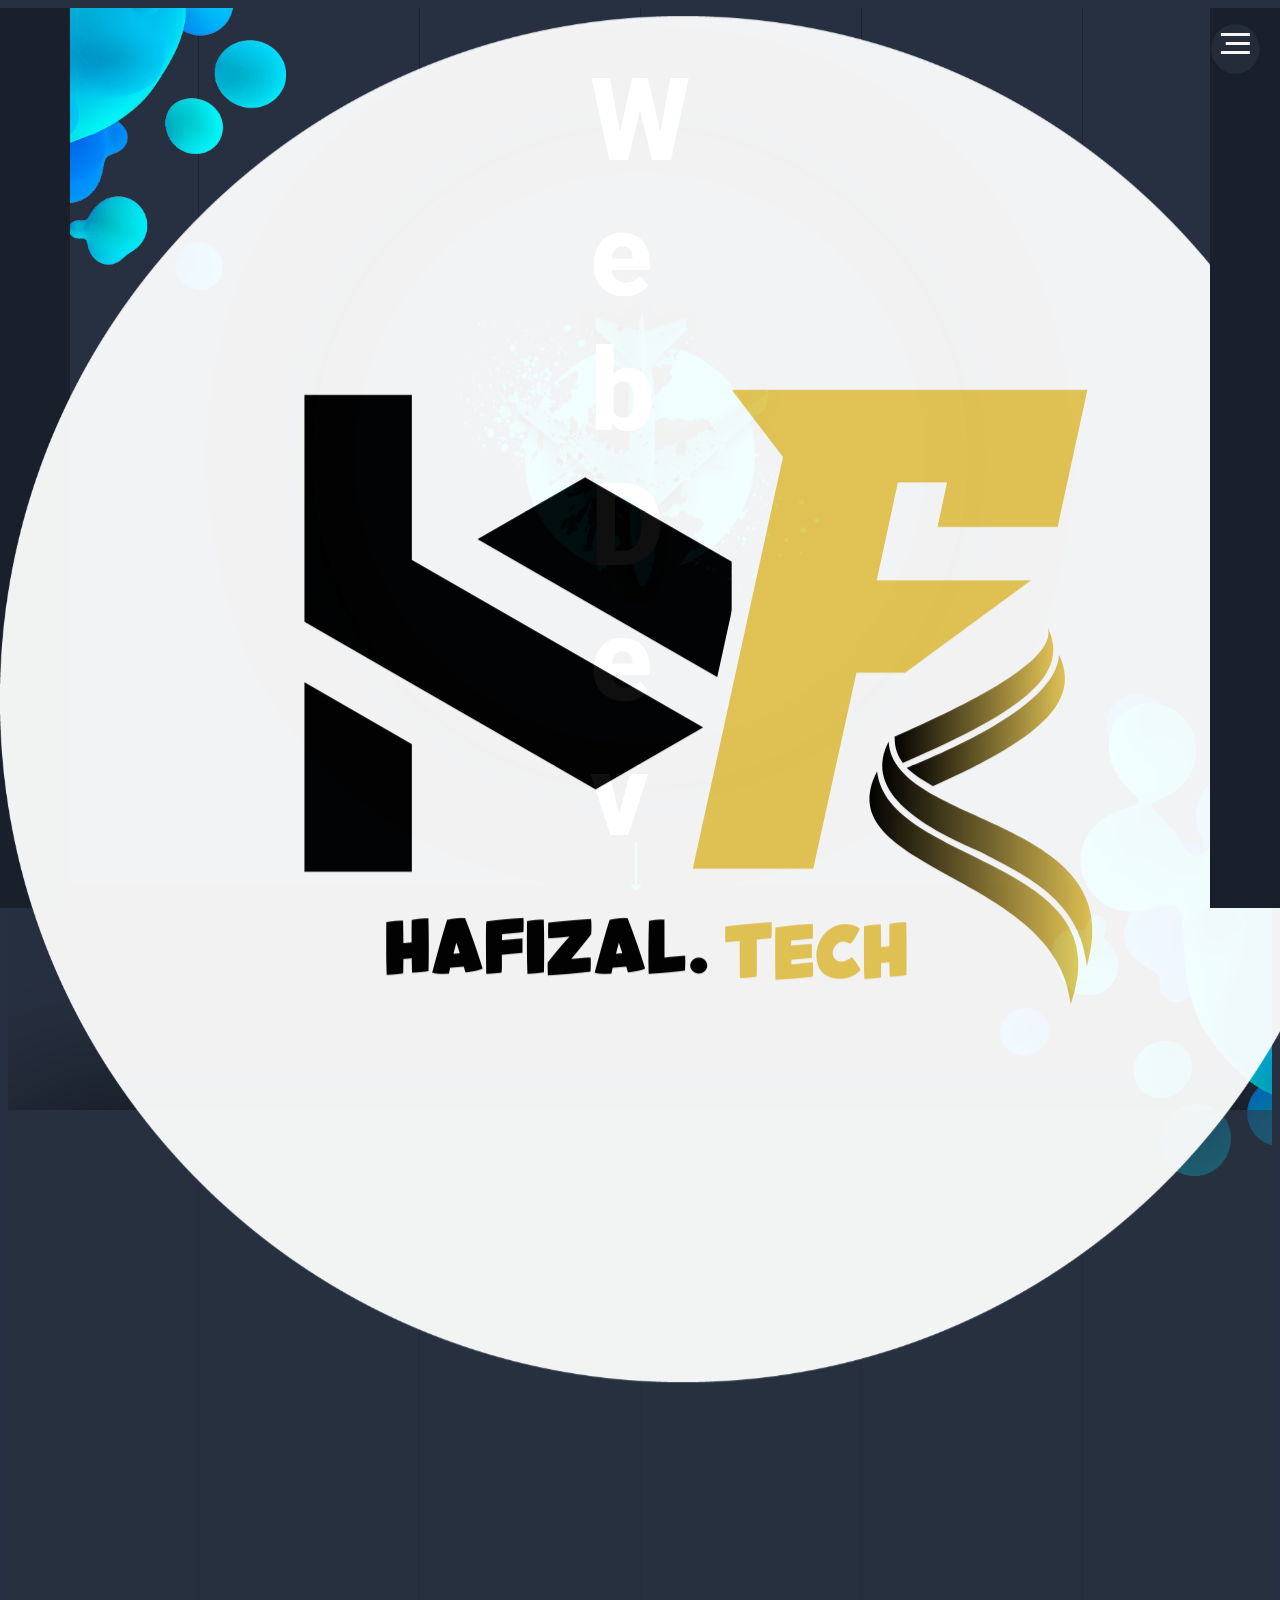
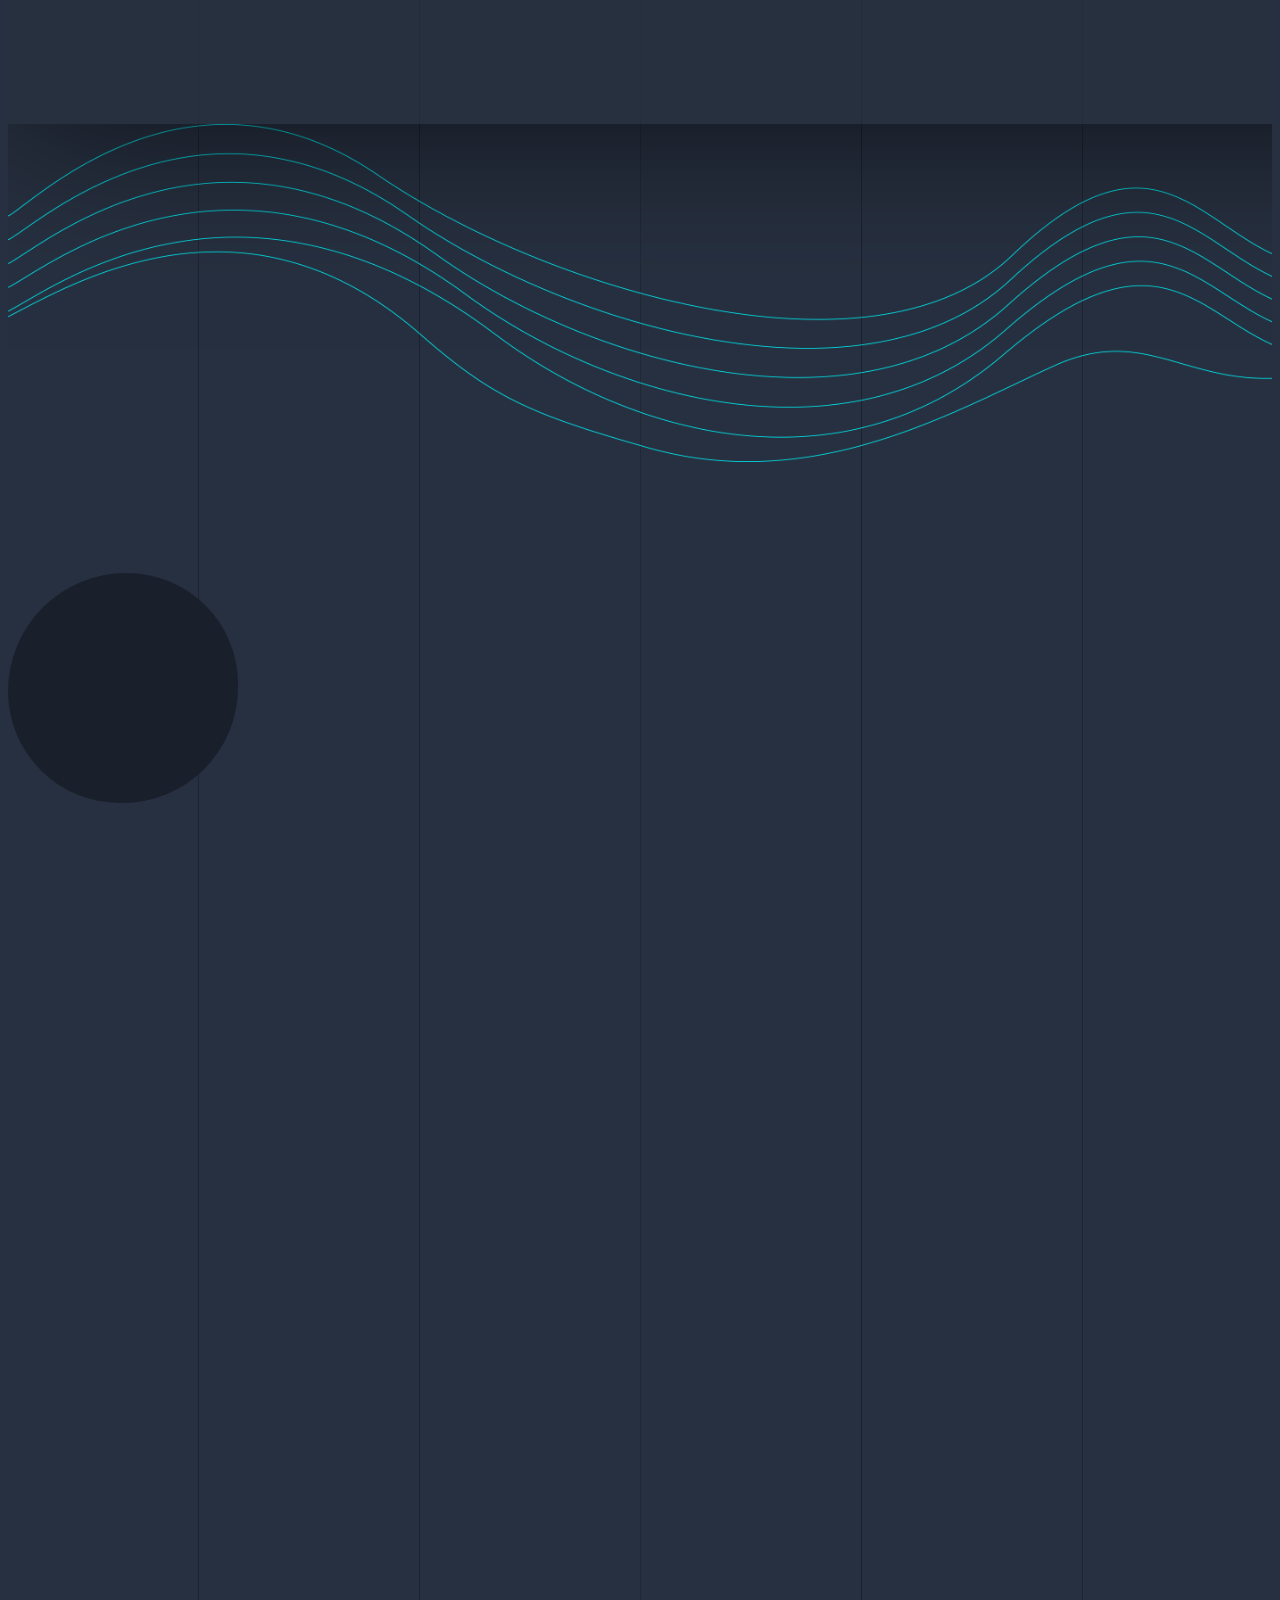
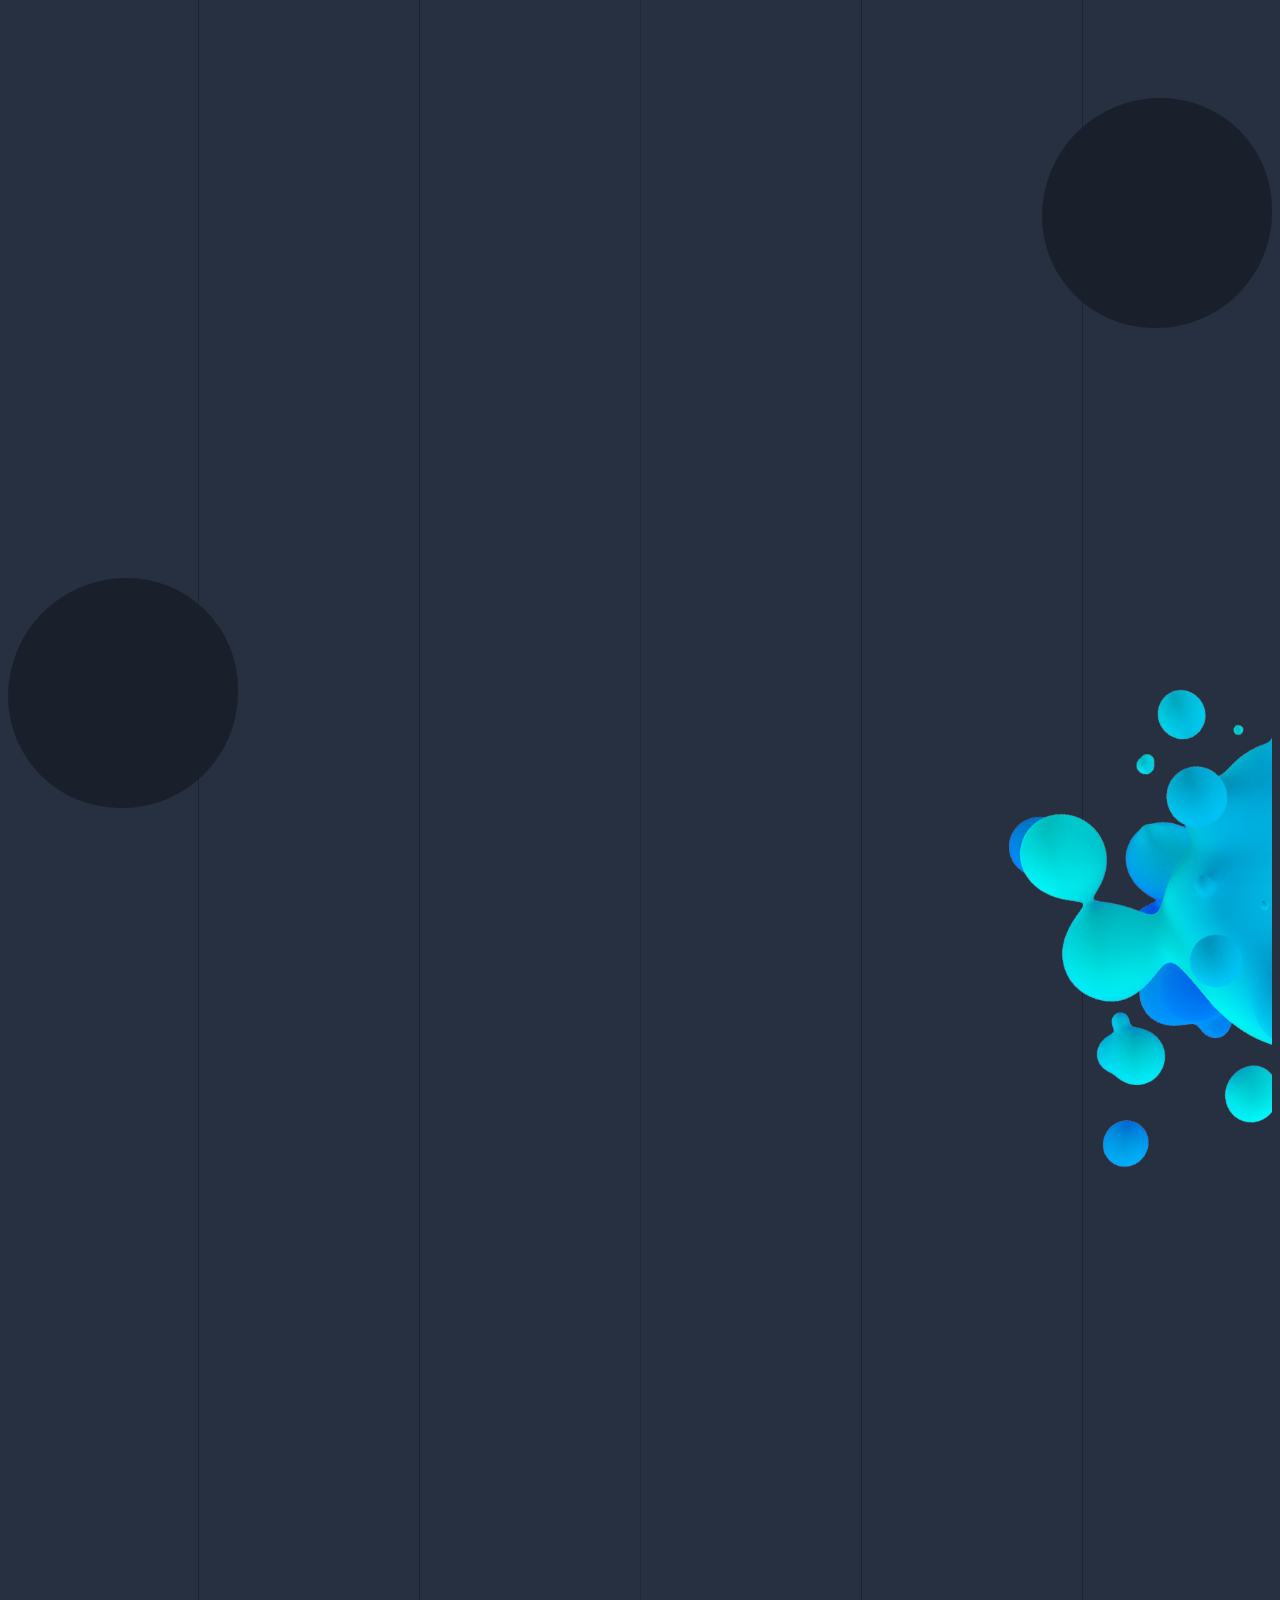
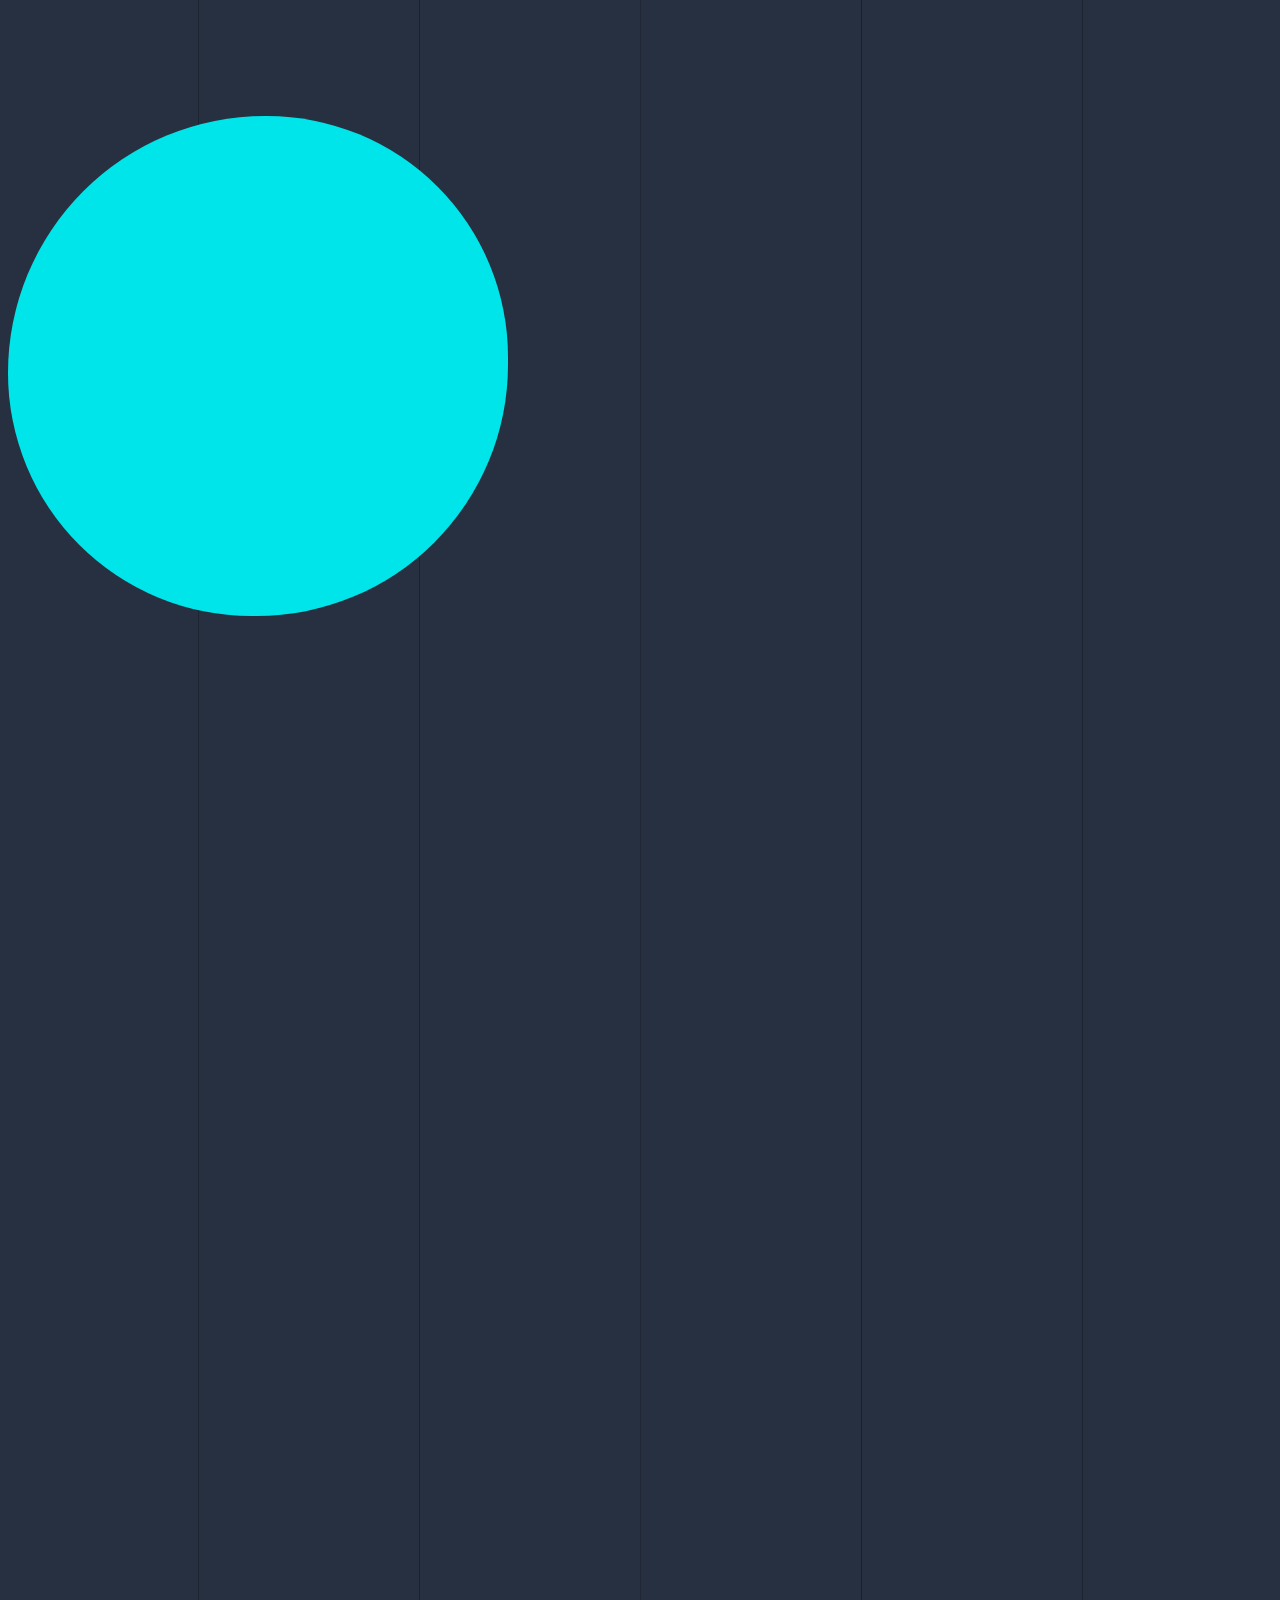
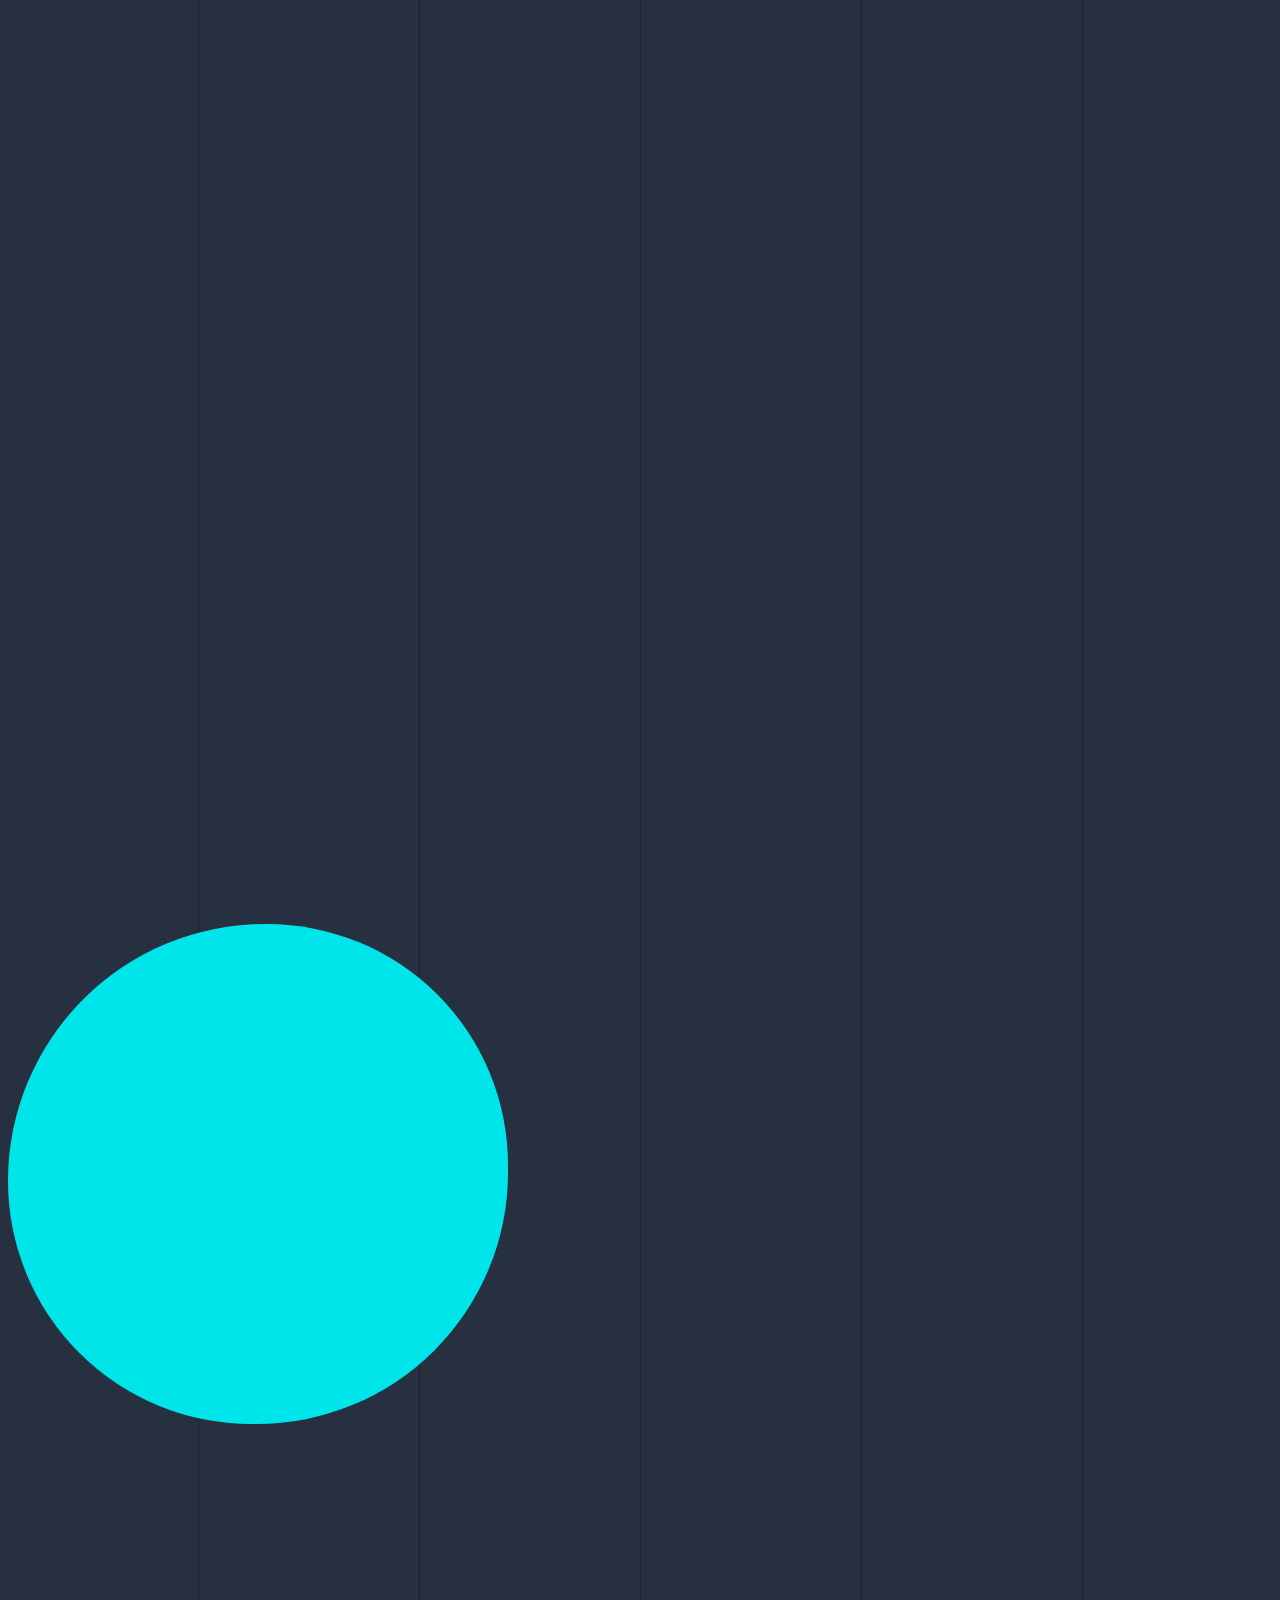
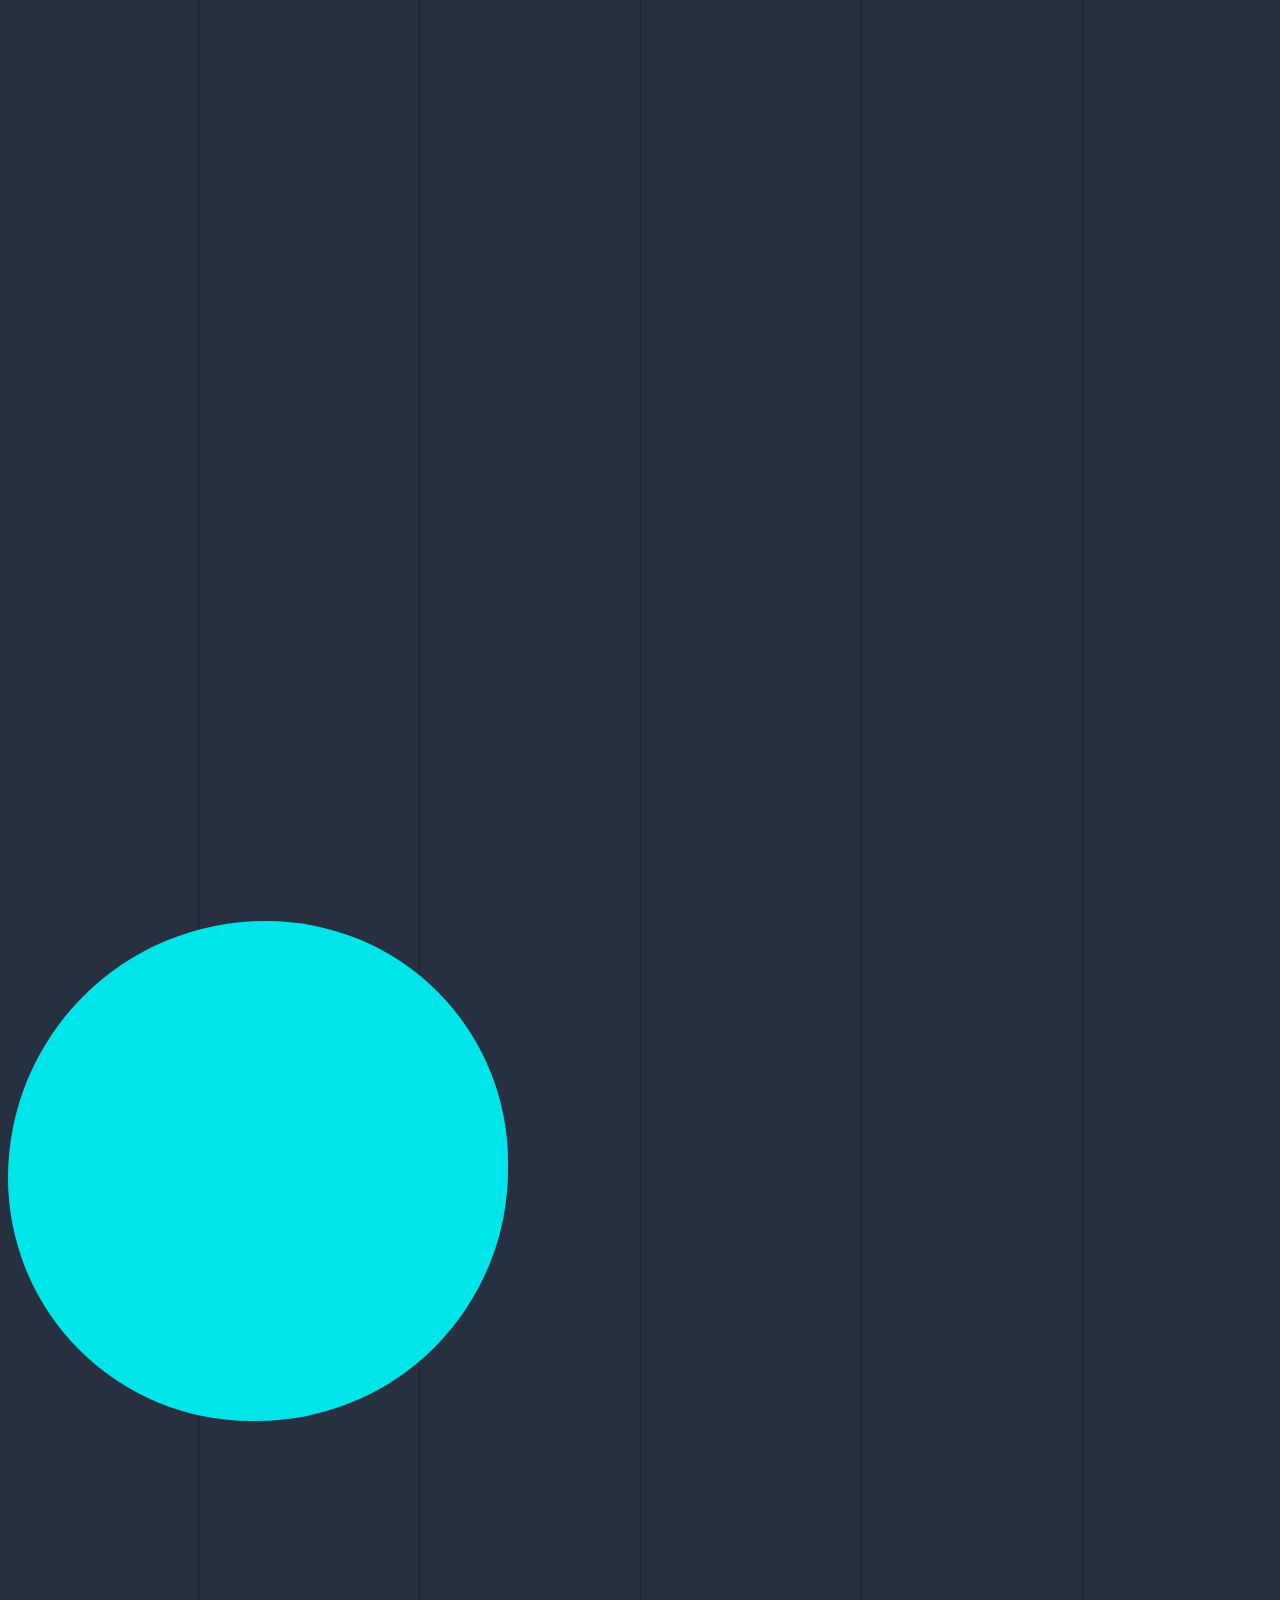
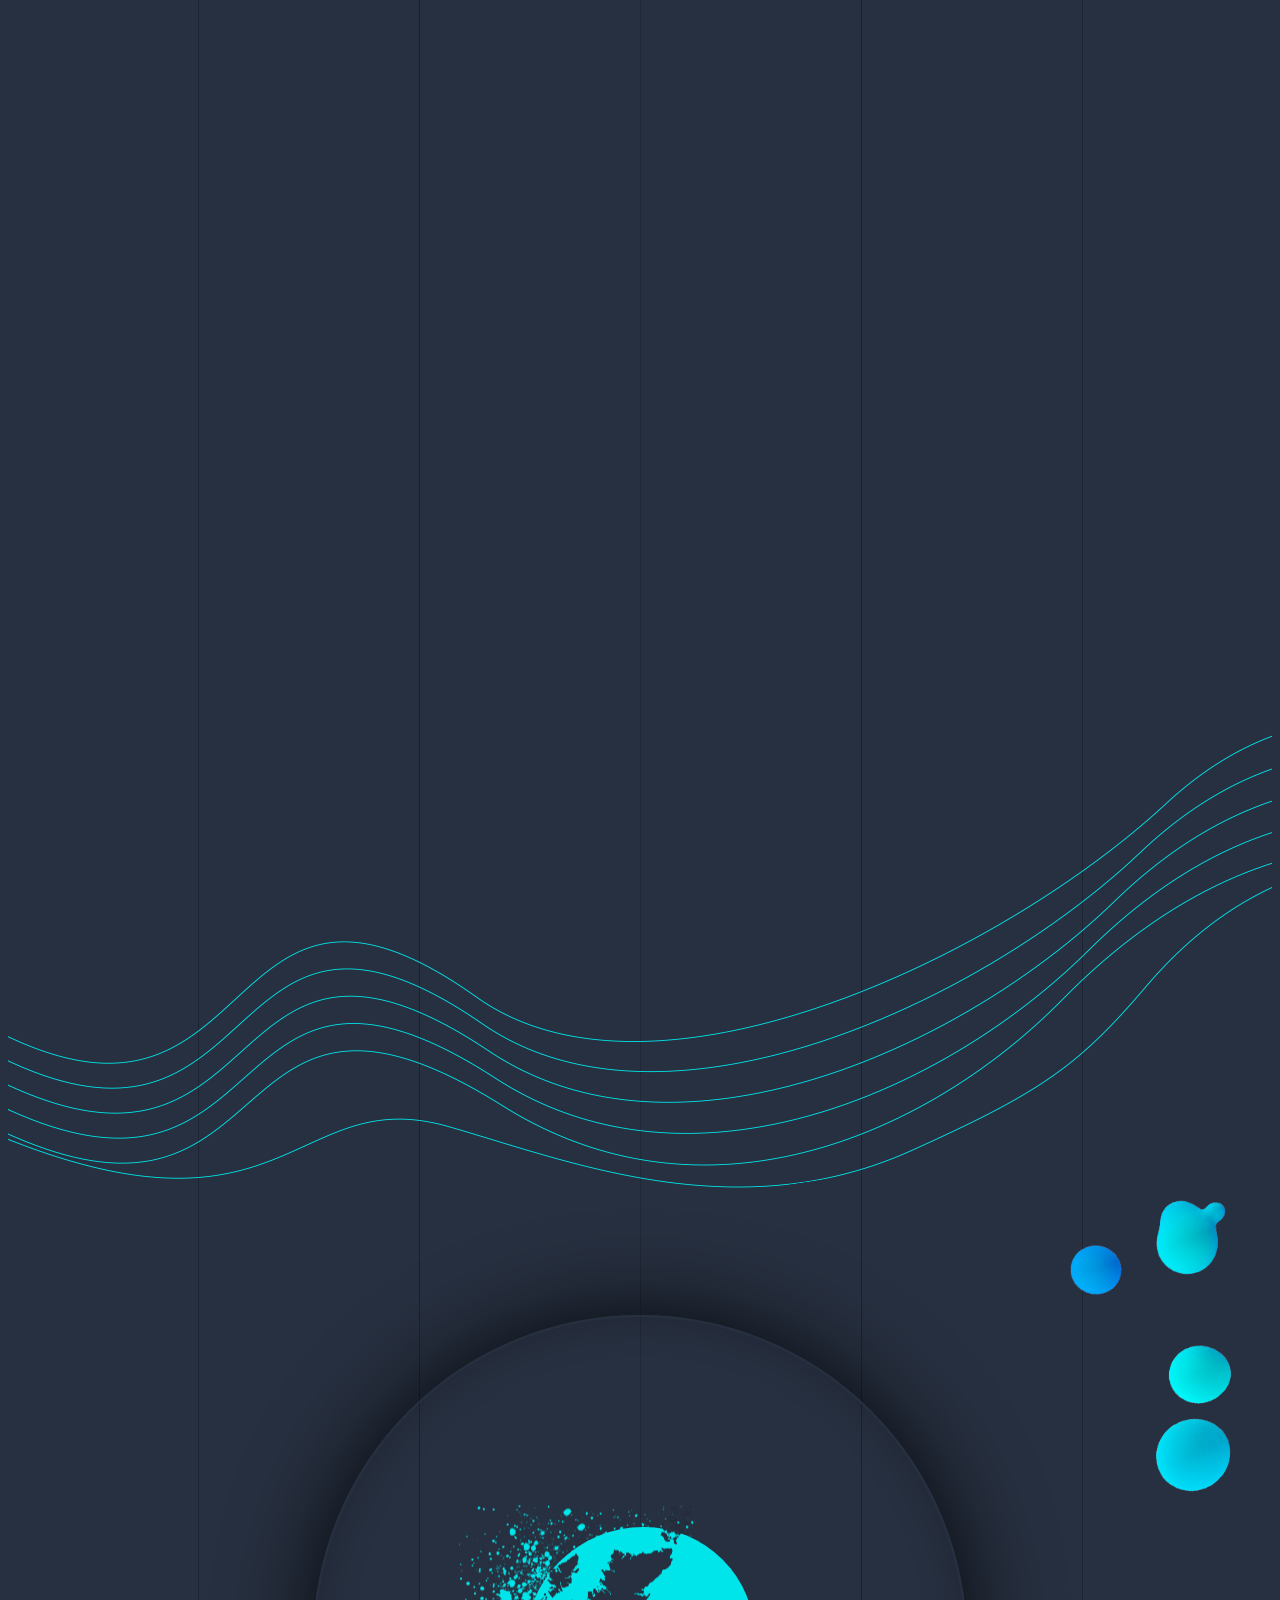
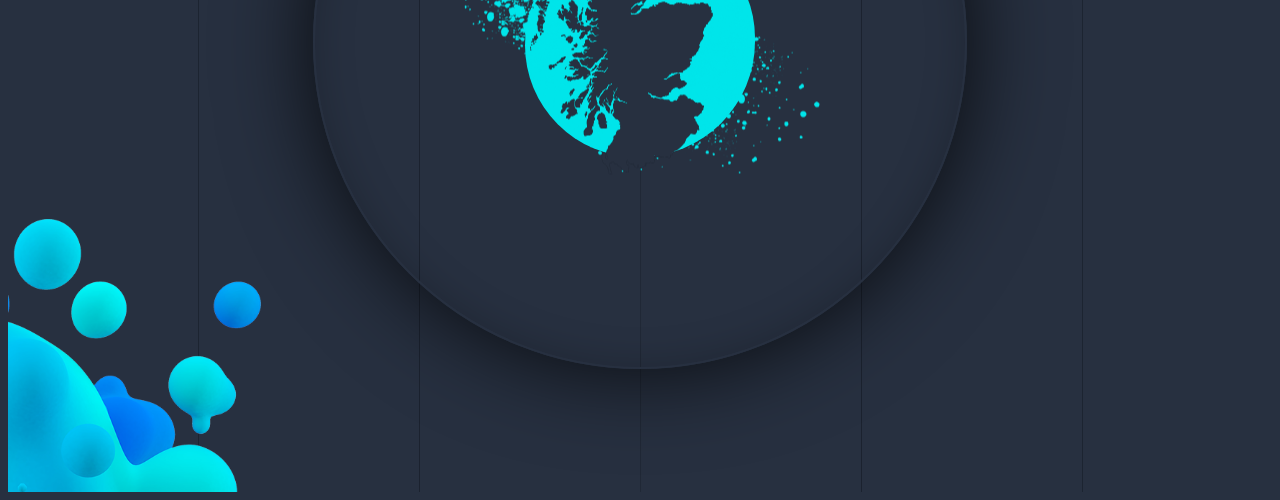
<file: index.html>
<!DOCTYPE html>
<html lang="en">
  <head>
    <!-- Required meta tags -->
    <meta charset="utf-8" />
    <meta
      name="viewport"
      content="width=device-width, initial-scale=1, shrink-to-fit=no"
    />

    <!-- Bootstrap CSS -->
    <link
      rel="stylesheet"
      href="https://stackpath.bootstrapcdn.com/bootstrap/4.1.3/css/bootstrap.min.css"
      integrity="sha384-MCw98/SFnGE8fJT3GXwEOngsV7Zt27NXFoaoApmYm81iuXoPkFOJwJ8ERdknLPMO"
      crossorigin="anonymous"
    />

    <!-- google fonts -->
    <link
      href="https://fonts.googleapis.com/css2?family=Montserrat:wght@400;500;600;700;800;900&family=Roboto:wght@300;400;500;700;900&display=swap"
      rel="stylesheet"
    />

    <!--fontawesome-->
    <link
      rel="stylesheet"
      href="https://use.fontawesome.com/releases/v5.7.2/css/all.css"
      integrity="sha384-fnmOCqbTlWIlj8LyTjo7mOUStjsKC4pOpQbqyi7RrhN7udi9RwhKkMHpvLbHG9Sr"
      crossorigin="anonymous"
    />

    <!-- AOS -->
    <link rel="stylesheet" href="https://unpkg.com/aos@next/dist/aos.css" />

    <!-- CSS -->
    <link rel="stylesheet" href="style.css" />

    <title>Muhammad Hafizal Portfolio</title>
  </head>

  <body>
    <main>
      <div class="cd-index cd-main-content">
        <!----LEFT-BAR------->

        <div class="left-bar-section">
          <div
            class="left-content-inner d-flex justify-content-between flex-column h-100"
          >
            <div class="logo-section">
              <a href="#wrapper">
                <img
                  src="img/H. Tech.png"
                  style="margin: 14px 0px 0px 0px"
                  class="img-fluid"
                  alt="logo"
              /></a>
            </div>

            <div class="link-section text-center d-none d-md-block d-sm-none">
              <a href="#wrapper">Home</a>
            </div>

            <div class="copyright-section text-center">
              <p>&copy Muhammad Hafizal 2024</p>
            </div>
          </div>
        </div>

        <!----LEFT-BAR------->

        <!----RIGHT-BAR------->
        <div class="right-bar-section">
          <div
            class="right-content-inner d-flex justify-content-between flex-column h-100"
          >
            <div class="ham-section d-flex justify-content-center">
              <span class="open-menu"
                ><img src="img/menu.svg" class="img-fluid" alt=""
              /></span>
            </div>

            <div class="link-section text-center d-none d-md-block d-sm-none">
              <a
                href="CSS responsive-contact-form-with-google-map/index.html"
                target="_blank"
              >
                contact me</a
              >
            </div>

            <div class="social-links">
              <a href="https://twitter.com/MuhammadHa93460" target="_blank"
                ><i class="fab fa-twitter"></i
              ></a>
              <a
                href="https://www.instagram.com/muhammadhfizal12/"
                target="_blank"
                ><i class="fab fa-instagram"></i
              ></a>
              <a
                href="https://www.linkedin.com/in/muhammad-hafizal-0055112b6/"
                target="_blank"
                ><i class="fab fa-linkedin"></i
              ></a>
            </div>
          </div>
        </div>

        <!----RIGHT-BAR------->

        <!----nav------->
        <section class="nav-section overlay">
          <div class="close-menu">
            <svg
              width="23.312"
              height="23.32"
              fill="#fff"
              viewBox="0 0 1000 1000"
            >
              <path d="M945.7 989.4L10 53.8 54.3 9.4 990 945.1l-44.3 44.3z" />
              <path d="M10 946.2L945.7 10.6 990 54.9 54.3 990.6 10 946.2z" />
            </svg>
          </div>
          <div class="container">
            <div class="row m-200">
              <div class="col-md-8">
                <div class="row">
                  <div class="col-md-4">
                    <div class="navcolumn" id="nav-column-first">
                      <h2>About</h2>
                      <a class="cd-btn" href="#wrapper">home</a>
                      <a class="cd-btn" href="#about-section">My Story</a>
                    </div>
                  </div>
                  <div class="col-md-4">
                    <div class="navcolumn" id="nav-column-second">
                      <h2>Work</h2>
                      <a class="cd-btn" href="#work work1">Portfolio 1st</a>
                      <a class="cd-btn" href="#work work2">Project 1st</a>
                      <a class="cd-btn" href="#work work3">What's Next?</a>
                    </div>
                  </div>

                  <div class="col-md-4">
                    <div class="navcolumn" id="nav-column-third">
                      <h2>Contact</h2>
                      <a class="cd-btn" href="#contact-wrapper">Let's Talk</a>
                    </div>
                  </div>
                </div>
              </div>
            </div>
          </div>
        </section>

        <!----nav------->

        <div class="wrapper" id="wrapper">
          <div class="banner">
            <div class="planewrap">
              <img
                id="plane"
                class="planey"
                src="img/plane.png"
                width="100%"
                alt=""
              />
            </div>

            <div class="bannersplat">
              <div class="scotty">
                <img src="img/scotland.png" width="" height="" alt="" />
              </div>
              <div class="fluid"></div>
              <div class="fluiddark"></div>
              <div class="text">
                <h1>
                  <span class="word d-flex justify-content-center"
                    >Hafizal</span
                  >
                  <span class="word d-flex justify-content-center"
                    >Web Dev</span
                  >
                  <span class="word d-flex justify-content-center"
                    >Freelancer</span
                  >
                  <span class="word d-flex justify-content-center"
                    >Graphic Design</span
                  >
                  <span class="word d-flex justify-content-center"
                    >Youtuber</span
                  >
                </h1>
              </div>
            </div>

            <div class="scroll-indicator">
              <img src="img/scroll.svg" class="img-fluid" />
            </div>
          </div>

          <section class="about-section" id="about-section">
            <div class="container-fluid px-sm-0 p-0">
              <div class="row d-flex justify-content-center">
                <div class="col-md-7">
                  <div class="abouttext">
                    <h2 data-aos="fade-down">Hello, I'm Hafizal</h2>

                    <p data-aos="fade-up">
                      Welcome to my portfolio, perkenalkan nama saya Muhammad
                      Hafizal kuliah di Universitas Malikussaleh (UNIMAL)
                      Lhokseumawe. Passion saya ada pada web dev dan graphic
                      design.
                      <strong>Front End</strong> adalah jalan ninjaku :D
                      ...kreatif UI dan UX Web Design ini menggunakan Html5,
                      CSS3, JavaScript, jQuery dan Bootstrap 4, AOS Library
                      (Animate On Scroll), GSAP (GreenSock Animation Platform)
                      dan tools online formsubmit. Oiya illustration by<a
                        href="https://storyset.com/"
                        target="_blank"
                        >Freepik Storyset</a
                      >
                    </p>
                  </div>
                </div>
              </div>
            </div>
          </section>

          <div class="wavy-g"></div>

          <section class="about-wrapper">
            <div class="container">
              <div class="row d-flex justify-content-center">
                <div class="col-md-10">
                  <div class="row">
                    <div class="col-md-6">
                      <div class="direction text-left">
                        <div class="about-icon">
                          <div class="circle-shape"></div>
                          <img
                            src="img/direction.png"
                            class="img-fluid"
                            width=""
                            height=""
                            alt=""
                            data-aos="fade-right"
                          />
                        </div>

                        <h3 class="heading" data-aos="fade-right">
                          Strong <br />Direction
                        </h3>
                        <p class="hideme" data-aos="fade-right">
                          Mental baja dan semangat belajar selalu saya tanamkan
                          pada diri untuk mempelajari sesuatu yang baru,
                          tentunya dibarengi dengan <strong>Doa</strong>.
                        </p>
                      </div>
                    </div>

                    <div class="col-md-6">
                      <div class="strategy text-right">
                        <div class="about-icon">
                          <div class="circle-shape"></div>
                          <img
                            src="img/strategy.png"
                            class="img-fluid"
                            width=""
                            height=""
                            alt=""
                            data-aos="fade-left"
                          />
                        </div>

                        <div class=""></div>
                        <h3 class="heading" data-aos="fade-left">
                          Deep Strategy
                        </h3>
                        <p class="hideme" data-aos="fade-left">
                          Tanpa strategi dan persiapan yang matang, semua akan
                          sia-sia. jadi hal pertama yang saya lakukan adalah
                          perkuat fundamental, rencana kedepan dan yang paling
                          penting <strong>Do it now, don't be wait</strong>.
                        </p>
                      </div>
                    </div>

                    <div class="col-md-6">
                      <div class="design text-left">
                        <div class="about-icon">
                          <div class="circle-shape"></div>
                          <img
                            src="img/design.png"
                            class="img-fluid"
                            width=""
                            height=""
                            alt=""
                            data-aos="fade-right"
                          />
                        </div>

                        <h3 class="heading" data-aos="fade-right">
                          Awesome Design
                        </h3>
                        <p class="hideme" data-aos="fade-right">
                          Dengan pengalaman saya di bidang seni, baik
                          traditional dan digital artwork yang saya miliki
                          selama ini dapat membantu saya pada bidang web design,
                          jadinya related banget dengan hobby saya...yang
                          terpenting jangan pernah bosan untuk
                          <strong>belajar</strong> sesuatu :)
                        </p>
                      </div>
                    </div>
                  </div>
                </div>
              </div>
            </div>
          </section>

          <section class="work-bg" id="work-bg">
            <div class="container">
              <div class="work work1" id="work work1">
                <div class="row d-flex align-items-center">
                  <div class="col-md-5 col-sm-6 col-12">
                    <div class="workpic">
                      <div class="big-circle-shape"></div>
                      <img
                        src="img/Online gallery-amico.svg"
                        class="img-fluid"
                        width=""
                        height=""
                        alt=""
                        data-aos="zoom-in"
                      />
                    </div>
                  </div>

                  <div class="col-md-5 offset-md-1 col-sm-12 offset-sm-0">
                    <div class="workintro">
                      <div class="worktext text-right" data-aos="fade-up">
                        <h3>Portfolio<br />1st</h3>
                        <p>
                          Ini Portfolio pertama saya. Berkat ikut mini Bootcamp
                          di
                          <a href="https://skilvul.com" target="_blank"
                            >Skilvul.com</a
                          >
                        </p>
                        >
                      </div>
                    </div>
                  </div>
                </div>
              </div>

              <div class="work work2" id="work work2">
                <div class="row d-flex align-items-center">
                  <div
                    class="col-md-5 offset-md-1 col-sm-12 offset-sm-0"
                    id="first"
                  >
                    <div class="workintro">
                      <div class="worktext" data-aos="fade-up">
                        <h3>Project<br />1st</h3>
                        <p>
                          Ini project pertama saya. Menggunakan HTML, CSS dan
                          JavaScript serta tools online seperti getwaves dan
                          formsubmit.<br /><br />
                          <a
                            class="cd-btn"
                            href="https://muhammadhafizal16.github.io/"
                            target="_blank"
                            >View Work</a
                          >
                        </p>
                      </div>
                    </div>
                  </div>
                  <div class="col-md-5 col-sm-6 col-12 offset-md-1" id="second">
                    <div class="workpic">
                      <div class="big-circle-shape"></div>
                      <img
                        src="img/Business Plan-amico.svg"
                        class="img-fluid"
                        width=""
                        height=""
                        alt=""
                        data-aos="zoom-in"
                      />
                    </div>
                  </div>
                </div>
              </div>

              <div class="work work3" id="work work3">
                <div class="row d-flex align-items-center">
                  <div class="col-md-5 col-sm-6 col-12" id="third">
                    <div class="workpic">
                      <div class="big-circle-shape"></div>
                      <img
                        src="img/Questions-pana.svg"
                        class="img-fluid"
                        width=""
                        height=""
                        alt=""
                        data-aos="zoom-in"
                      />
                    </div>
                  </div>

                  <div
                    class="col-md-5 offset-md-1 col-sm-12 offset-sm-0"
                    id="forth"
                  >
                    <div class="workintro" data-aos="fade-up">
                      <div class="worktext text-right">
                        <h3>What's next?</h3>
                        <p>
                          Kedepannya saya akan memulai project baru lagi,
                          mungkin bisa dimulai dengan membuat sebuah website
                          toko online atau restoran online dimana kita bisa
                          memesan dari jarak jauh. Tapi akan sangat membutuhkan
                          waktu dikarenakan kesibukkan saya sebagai Pelajar
                          juga...so stay tuned yaa :D
                        </p>
                      </div>
                    </div>
                  </div>
                </div>
              </div>
            </div>
          </section>

          <div class="workclose">
            <img
              src="img/wavy2.png"
              class="img-fluid"
              width=""
              height=""
              alt=""
            />
          </div>

          <section class="contact-wrapper" id="contact-wrapper">
            <div class="contact-text" data-aos="zoom-in" data-aos-offset="350">
              <h1>
                I've landed, let's
                <a
                  class="cd-btn"
                  href="CSS responsive-contact-form-with-google-map/index.html"
                  target="_blank"
                  >talk</a
                >
              </h1>
            </div>

            <div class="bannersplat">
              <div class="scotty">
                <img src="img/scotland.png" width="" height="" alt="" />
              </div>
              <div class="fluid"></div>
              <div class="fluiddark"></div>
            </div>
          </section>
        </div>
      </div>
    </main>

    <!-- AOS animation -->
    <script src="https://unpkg.com/aos@next/dist/aos.js"></script>
    <script>
      AOS.init();
    </script>

    <!-- GSAP anaimation -->
    <script src="https://cdnjs.cloudflare.com/ajax/libs/gsap/3.6.1/gsap.min.js"></script>
    <script>
      gsap.from(".logo-section", {
        opacity: 0,
        duration: 1.5,
        y: -100,
        ease: "bounce",
      });
      gsap.from(".ham-section", { opacity: 0, duration: 1.5, rotateY: 360 });
      gsap.from(".link-section", {
        opacity: 0,
        duration: 2,
        delay: 1.5,
        y: -200,
        ease: "back",
      });
      gsap.from(".copyright-section", {
        opacity: 0,
        duration: 2,
        delay: 1.5,
        y: 100,
        ease: "back",
      });
      gsap.from(".social-links", {
        opacity: 0,
        duration: 2,
        delay: 1.5,
        y: 100,
        ease: "back",
      });
    </script>

    <!-- Optional JavaScript -->
    <!-- jQuery first, then Popper.js, then Bootstrap JS -->
    <script
      src="https://code.jquery.com/jquery-3.3.1.slim.min.js"
      integrity="sha384-q8i/X+965DzO0rT7abK41JStQIAqVgRVzpbzo5smXKp4YfRvH+8abtTE1Pi6jizo"
      crossorigin="anonymous"
    ></script>
    <script
      src="https://cdnjs.cloudflare.com/ajax/libs/popper.js/1.14.3/umd/popper.min.js"
      integrity="sha384-ZMP7rVo3mIykV+2+9J3UJ46jBk0WLaUAdn689aCwoqbBJiSnjAK/l8WvCWPIPm49"
      crossorigin="anonymous"
    ></script>
    <script
      src="https://stackpath.bootstrapcdn.com/bootstrap/4.1.3/js/bootstrap.min.js"
      integrity="sha384-ChfqqxuZUCnJSK3+MXmPNIyE6ZbWh2IMqE241rYiqJxyMiZ6OW/JmZQ5stwEULTy"
      crossorigin="anonymous"
    ></script>

    <script src="https://code.jquery.com/jquery-3.5.1.js"></script>

    <script>
      var words = document.getElementsByClassName("word");
      var wordArray = [];
      var currentWord = 0;

      words[currentWord].style.opacity = 1;
      for (var i = 0; i < words.length; i++) {
        splitLetters(words[i]);
      }

      function changeWord() {
        var cw = wordArray[currentWord];
        var nw =
          currentWord == words.length - 1
            ? wordArray[0]
            : wordArray[currentWord + 1];
        for (var i = 0; i < cw.length; i++) {
          animateLetterOut(cw, i);
        }

        for (var i = 0; i < nw.length; i++) {
          nw[i].className = "letter behind";
          nw[0].parentElement.style.opacity = 1;
          animateLetterIn(nw, i);
        }

        currentWord = currentWord == wordArray.length - 1 ? 0 : currentWord + 1;
      }

      function animateLetterOut(cw, i) {
        setTimeout(function () {
          cw[i].className = "letter out";
        }, i * 80);
      }

      function animateLetterIn(nw, i) {
        setTimeout(function () {
          nw[i].className = "letter in";
        }, 340 + i * 80);
      }

      function splitLetters(word) {
        var content = word.innerHTML;
        word.innerHTML = "";
        var letters = [];
        for (var i = 0; i < content.length; i++) {
          var letter = document.createElement("span");
          letter.className = "letter";
          letter.innerHTML = content.charAt(i);
          word.appendChild(letter);
          letters.push(letter);
        }

        wordArray.push(letters);
      }

      changeWord();
      setInterval(changeWord, 4000);
    </script>

    <script>
      $(document).ready(function () {
        $(window).scroll(function () {
          if ($(window).scrollTop() < 100) {
            //-navbar-----scrolltop---fixed---jquery--/
            $(".planewrap").removeClass("navbar-scroll");
          } else {
            $(".planewrap").addClass("navbar-scroll");
          }
        });
      });
    </script>

    <script type="text/javascript">
      $(document).ready(function () {
        $(".open-menu").on("click", function () {
          $(".overlay").addClass("open");
        });

        $(".close-menu").on("click", function () {
          $(".overlay").removeClass("open");
        });
      });
    </script>
  </body>
</html>
</file>
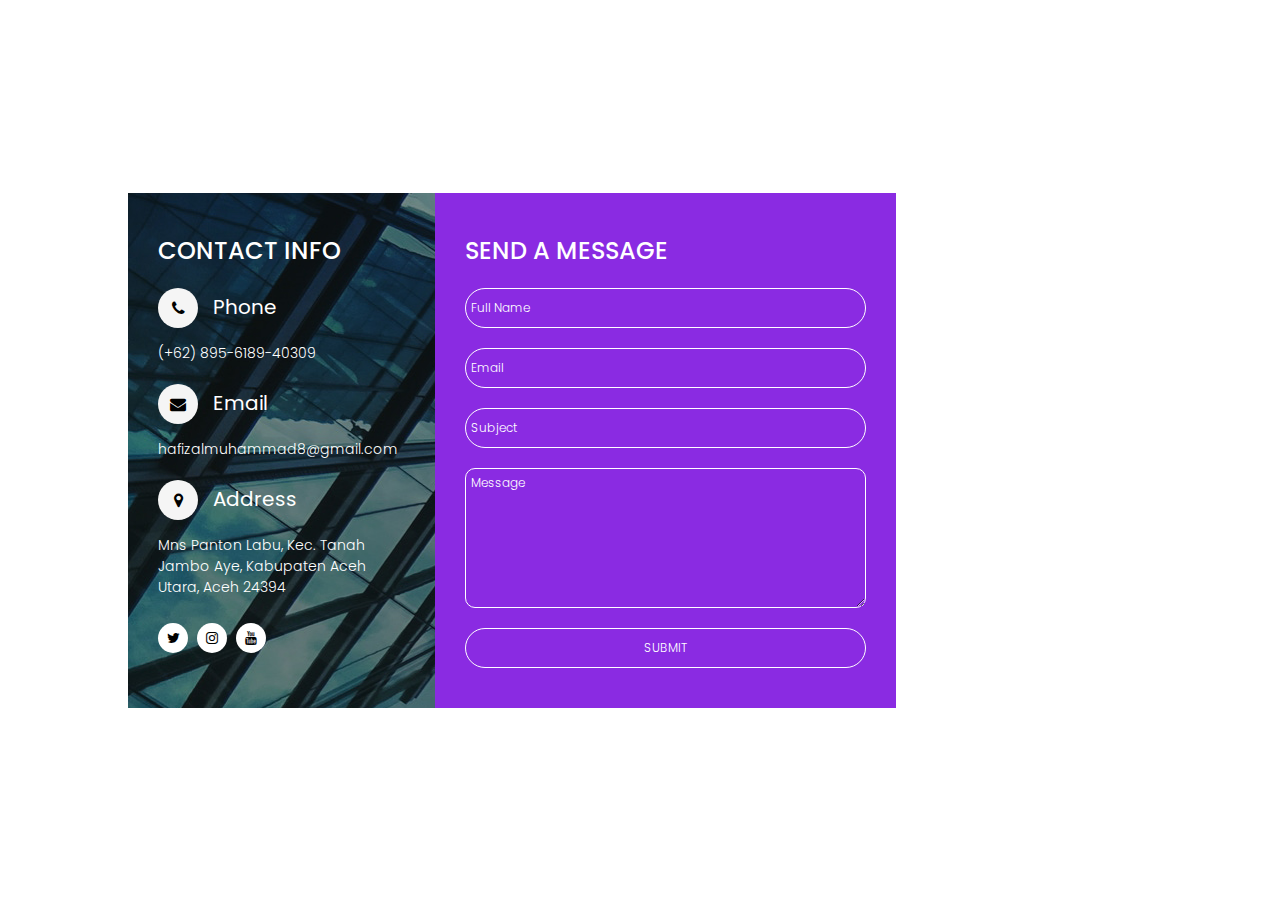
<file: CSS responsive-contact-form-with-google-map/index.html>
<!DOCTYPE html PUBLIC "-//W3C//DTD XHTML 1.0 Transitional//EN" "http://www.w3.org/TR/xhtml1/DTD/xhtml1-transitional.dtd">
<html xmlns="http://www.w3.org/1999/xhtml">
  <head>
    <meta http-equiv="Content-Type" content="text/html; charset=utf-8" />
    <meta
      name="viewport"
      content="width=device-width, initial-scale=1, minimum-scale=1, maximum-scale=1, user-scalable=no"
    />
    <title>Contact me</title>
    <link href="css/style.css" rel="stylesheet" type="text/css" />
    <link
      rel="stylesheet"
      href="https://stackpath.bootstrapcdn.com/font-awesome/4.7.0/css/font-awesome.min.css"
      crossorigin="anonymous"
    />
  </head>
  <body>
    <div class="contact-wrap">
      <div class="contact-in">
        <h1>Contact Info</h1>
        <h2><i class="fa fa-phone" aria-hidden="true"></i> Phone</h2>
        <p>(+62) 895-6189-40309</p>
        <h2><i class="fa fa-envelope" aria-hidden="true"></i> Email</h2>
        <p>hafizalmuhammad8@gmail.com</p>
        <h2><i class="fa fa-map-marker" aria-hidden="true"></i> Address</h2>
        <p>
          Mns Panton Labu, Kec. Tanah Jambo Aye, Kabupaten Aceh Utara, Aceh
          24394
        </p>
        <ul>
          <li>
            <a href="https://twitter.com/MuhammadHa93460" target="_blank"
              ><i class="fa fa-twitter" aria-hidden="true"></i
            ></a>
          </li>
          <li>
            <a
              href="https://www.instagram.com/muhammadhfizal12/"
              target="_blank"
              ><i class="fa fa-instagram" aria-hidden="true"></i
            ></a>
          </li>
          <li>
            <a
              href="https://www.youtube.com/channel/UCfFPndWnMUewtZgNYeV7rjg"
              target="_blank"
              ><i class="fa fa-youtube" aria-hidden="true"></i
            ></a>
          </li>
        </ul>
      </div>
      <div class="contact-in">
        <h1>Send a Message</h1>
        <form
          action="https://formsubmit.co/hafizalmuhammad8@gmail.com"
          method="POST"
        >
          <input
            type="hidden"
            name="_subject"
            value="Pesan Baru Dari Portfolio!!!"
          />
          <input type="hidden" name="_captcha" value="false" />
          <input
            type="text"
            name="name"
            placeholder="Full Name"
            class="contact-in-input"
            required
          />
          <input
            type="email"
            name="email"
            placeholder="Email"
            class="contact-in-input"
            required
          />
          <input
            type="text"
            name="subject"
            placeholder="Subject"
            class="contact-in-input"
            required
          />
          <textarea
            name="message"
            placeholder="Message"
            class="contact-in-textarea"
            required
          ></textarea>
          <input type="submit" value="SUBMIT" class="contact-in-btn" />
        </form>
      </div>
      <div class="contact-in">
        <iframe
          src="https://www.google.com/maps/embed?pb=!1m18!1m12!1m3!1d248.36938682843333!2d97.46059195958132!3d5.118174128515419!2m3!1f0!2f0!3f0!3m2!1i1024!2i768!4f13.1!3m3!1m2!1s0x3047f36a89aded05%3A0x5c3f4f5e6b1095db!2s4F96%2B67G%2C%20Mns%20Panton%20Labu%2C%20Kec.%20Tanah%20Jambo%20Aye%2C%20Kabupaten%20Aceh%20Utara%2C%20Aceh%2024394!5e0!3m2!1sid!2sid!4v1714059142251!5m2!1sid!2sid"
          width="600"
          height="450"
          style="border: 0"
          allowfullscreen=""
          loading="lazy"
          referrerpolicy="no-referrer-when-downgrade"
        ></iframe>
      </div>
    </div>
  </body>
</html>
</file>
<file: style.css>
body {
  font-family: "Roboto", sans-serif;
  background: #273040;
  position: relative;
}

html {
  scroll-behavior: smooth;
}

/*-----------text-animation----------*/

.text {
  position: absolute;
  left: 50%;
  top: 50%;
  z-index: 5;
  transform: translate(-50%, -50%);
}

.text h1 span {
  color: white;
  font-weight: 800;
  letter-spacing: 1px;
  font-size: 9vw;
  display: inline-block;
  word-spacing: 5px;
}

.word {
  position: absolute;
  left: 50%;
  top: 50%;
  transform: translate(-50%, -50%);
  opacity: 0;
  margin: auto;
  max-width: 700px;
}

.letter {
  float: left;
  word-spacing: 5px;
}

.letter.out {
  transform: rotateX(90deg);
  transition: transform 0.32s cubic-bezier(0.55, 0.055, 0.675, 0.19);
}

.letter.behind {
  transform: rotateX(-90deg);
}

.letter.in {
  transform: rotateX(0deg);
  transition: transform 0.38s cubic-bezier(0.175, 0.885, 0.32, 1.275);
}

/*-----------text-animation----------*/

@media only screen and (min-width: 768px) {
  .contact-wrapper {
    background: url(./img/bubble5.png) bottom left no-repeat,
      url(./img/bubble4.png) top right no-repeat;
    background-size: 20%, 16%;
  }

  .left-bar-section,
  .right-bar-section {
    background-color: #1a202b;
  }

  .banner {
    background: url(./img/bubble1.png) top left no-repeat;
    background-size: 22%;
  }

  .fluiddark {
    z-index: 1;
    position: absolute;
    left: 50%;
    top: 50%;
    margin: 0px auto;
    transform: translate(-50%, -50%);
    height: 650px;
    border-radius: 850.226px 797.379px 831.666px 804.283px;
    width: 650px;
    height: 650px;
    border: #273040 solid 2px;
    border-radius: 50%;
    box-shadow: inset 0px 0px 40px rgba(0, 0, 0, 0.2),
      0 0 90px rgba(0, 0, 0, 0.8);
    animation: wave 5s linear infinite;
  }
}

.banner {
  height: 100vh;
  position: relative;
}

.wrapper {
  position: relative;
  width: 100%;
  background: url(./img/bubble2.png) 140% 6% no-repeat,
    url(./img/lines.png) top center repeat-y #273040;
  background-size: 44%, 70%;
  overflow: hidden;
}

.planewrap {
  position: fixed;
  top: 50%;
  max-width: 310px;
  width: 290px;
  left: 50%;
  transition: 600ms ease;
  transform: translate(-50%, -50%);
  z-index: 2;
}

.planewrap img {
  transition: 0.5s ease;
  animation: fadein 2.7s ease infinite;
}

@keyframes fadein {
  0% {
    transform: translatey(0px);
  }
  50% {
    transform: translatey(15px);
  }
  100% {
    transform: translatey(0px);
  }
}

.navbar-scroll {
  max-width: 250px;
  width: 250px;
}

.bannertxt .text h1 {
  font-size: 9vw;
  color: white;
}

.bannersplat .scotty {
  position: absolute;
  left: 50%;
  top: 50%;
  z-index: 1;
  margin: 0px auto;
  transform: translate(-50%, -50%);
}

.fluid {
  width: 230px;
  z-index: 0;
  position: absolute;
  left: 50%;
  top: 50%;
  margin: 0px auto;
  transform: translate(-50%, -50%);
  height: 230px;
  border-radius: 850.226px 797.379px 831.666px 804.283px;
  background-color: #00e5ea;
  animation: wave 5s linear infinite;
}

@keyframes wave {
  20% {
    border-radius: 45% 55% 62% 38% / 53% 51% 49% 47%;
  }
  40% {
    border-radius: 45% 55% 49% 51% / 36% 51% 49% 64%;
  }
  60% {
    border-radius: 60% 40% 57% 43% / 47% 62% 38% 53%;
  }
  80% {
    border-radius: 60% 40% 32% 68% / 38% 36% 64% 62%;
  }
}

.abouttext {
  padding: 9% 8%;
  width: 100%;
  text-align: center;
  margin: 16% auto 0%;
  z-index: 50;
  position: relative;
  background-color: #273040bd;
  box-shadow: 0 0 150px #000000a6;
}

.abouttext h2 {
  font-size: 5vw;
  color: white;
  font-weight: 600;
}
.abouttext p {
  font-size: 30px;
  color: white;
  padding: 0px 15px;
  font-weight: 400;
}

.abouttext p a {
  font-size: 30px;
  color: #00e5ea;
  text-decoration: underline;
  padding: 0px 20px;
  font-weight: 400;
}

.about-wrapper {
  padding: 70px 0px;
  width: 100%;
  position: relative;
  background: url(./img/bubble3.png) 140% 100% no-repeat;
  background-size: 44%, 70%;
}

.wavy-g {
  background: url(./img/wavy.png) top center no-repeat;
  background-size: 100%;
  padding: 15% 7%;
  width: 100%;
  position: relative;
}

.heading {
  font-size: 52px;
  letter-spacing: 1px;
  color: white;
  font-weight: 600;
}

.hideme {
  font-size: 19px;
  color: #7c8898;
  font-weight: 400;
}

.direction,
.design {
  padding-right: 35px;
}

.strategy {
  padding-left: 35px;
  margin: 50% 0 0 0;
}

.about-icon {
  position: relative;
  width: 100%;
  z-index: 2;
}

.strategy .about-icon .circle-shape {
  right: 0;
  top: -40px;
}

.design .about-icon .circle-shape {
  left: 0;
  top: -40px;
}

.circle-shape {
  background-color: #1a202b;
  width: 230px;
  position: absolute;
  height: 230px;
  z-index: -1;
  border-radius: 850.226px 797.379px 831.666px 804.283px;
  animation: wave 5s linear infinite;
}

.workintro {
  padding: 0 0% 0 0;
}

.worktext h3 {
  font-size: 70px;
  color: white;
  font-weight: 700;
}

.worktext p {
  font-size: 22px;
  line-height: 35px;
  margin-top: 30px;
  color: #7c8898;
  font-weight: 400;
}

.worktext a {
  font-size: 24px;
  color: #00e5ea;
  text-decoration: underline;
  font-weight: 500;
}

.work {
  padding: 13% 0%;
}

.workpic {
  position: relative;
  width: 100%;
  z-index: 2;
}

.right-bar-section .right-content-inner .social-links .fa-facebook-f:hover {
  color: blue;
}

.right-bar-section .right-content-inner .social-links .fa-instagram:hover {
  color: rgb(255, 60, 0);
}

.right-bar-section .right-content-inner .social-links .fa-whatsapp:hover {
  color: green;
}

@media only screen and (max-width: 768px) {
  #first {
    order: 2;
  }
  #second {
    order: 1;
  }
  #third {
    order: 0;
  }
  #fourth {
    order: 5;
  }

  .big-circle-shape {
    background-color: #00e5ea;
    width: 300px !important;
    position: absolute;
    top: 50%;
    left: 50% !important;
    transform: translate(-50%, -50%) !important;
    height: 300px !important;
    z-index: -1;
    border-radius: 850.226px 797.379px 831.666px 804.283px;
    animation: wave 5s linear infinite;
  }

  .workpic {
    position: relative;
    width: 100%;
    padding-top: 50px;
    z-index: 2;
  }

  .left-bar-section,
  .right-bar-section {
    position: fixed;
    width: 50px !important;
    height: 100%;
  }

  .logo-section,
  .copyright-section,
  .social-links,
  .ham-section {
    z-index: 999 !important;
    display: block !important;
  }

  .work-bg,
  .wavy-g,
  .about-wrapper {
    position: relative;
    z-index: 30 !important;
    background-color: #273040bd !important;
  }

  .abouttext {
    box-shadow: none !important;
  }

  .work-bg {
    box-shadow: 0 40px 50px #0000004d;
  }

  .strategy {
    margin: 20% 0 20% 0 !important;
  }
}

.big-circle-shape {
  background-color: #00e5ea;
  width: 500px;
  position: absolute;
  top: 50%;
  transform: translatey(-50%);
  height: 500px;
  z-index: -1;
  border-radius: 850.226px 797.379px 831.666px 804.283px;
  animation: wave 5s linear infinite;
}

.workpic img {
  width: 100%;
}

.contact-wrapper {
  height: 100vh;
  position: relative;
}

.contact-text {
  width: 100%;
  padding-top: 42vh;
  text-align: center;
  margin: 0 auto;
  position: relative;
  z-index: 2;
}

.contact-text h1 {
  color: #fff;
  text-align: center;
  font-weight: 700;
  z-index: 2000;
  font-size: 7vw;
  letter-spacing: -2px;
}

.contact-text h1 a {
  color: blueviolet;
  text-decoration: underline;
}

.left-bar-section,
.right-bar-section {
  position: fixed;
  width: 70px;
  z-index: 111;
  height: 100%;
}

.right-bar-section {
  right: 0;
}

.left-bar-section {
  left: 0;
}

.link-section a,
.copyright-section p {
  color: white;
  text-transform: capitalize;
  font-size: 20px;
  display: inline-block;
  font-weight: 600;
  writing-mode: vertical-rl;
  text-decoration: underline;
}
.copyright-section p {
  font-size: 15px;
  color: #4f5765;
}

.social-links {
  padding-bottom: 20px;
}

.social-links a {
  display: block;
  margin: 6px 0px;
  text-align: center;
}
.social-links a i {
  font-size: 20px;
  color: #4f5765;
}

.scroll-indicator {
  width: 10px;
  height: 50px;
  position: absolute;
  bottom: 16px;
  left: 49.7%;
  transform: translatex(-50%);
  z-index: 1;
  animation: bounce 2s infinite;
  margin: auto;
}

@keyframes bounce {
  0%,
  20%,
  50%,
  80%,
  100% {
    transform: translateY(0);
  }
  40% {
    transform: translateY(-30px);
  }
  60% {
    transform: translateY(-15px);
  }
}

.overlay {
  position: fixed;
  background: #273040;
  top: 0;
  left: 0;
  width: 100%;
  z-index: 888;
  height: 100%;
  opacity: 0;
  visibility: hidden;
  transition: opacity 0.35s, visibility 0.35s, height 0.35s;
  overflow: hidden;
}
.overlay.open {
  opacity: 1;
  transition: 0.35s;
  visibility: visible;
  height: 100%;
}

.ham-section .open-menu {
  display: inline-block;
  width: 50px;
  margin: 16px 0px 0px 0px;
  text-align: center;
  line-height: 50px;
  cursor: pointer;
  animation: wave 5s linear infinite;
  height: 50px;
  border-radius: 50%;
  background-color: #262d3a;
}

.close-menu {
  position: fixed;
  right: 12px;
  text-align: center;
  line-height: 50px;
  cursor: pointer;
  top: 16px;
  width: 50px;
  animation: wave 5s linear infinite;
  height: 50px;
  background-color: #212732;

  border-radius: 50%;
}

.navcolumn h2 {
  text-align: left;
  display: block;
  font-weight: 700;
  margin-bottom: 30px;
  font-size: 14px;
  font-family: "Montserrat", sans-serif;
  letter-spacing: 2px;
  color: #01b9c2;
  text-transform: uppercase;
}

.m-200 {
  margin-top: 20%;
  padding-left: 30px;
}
.navcolumn a {
  font-family: "Montserrat", sans-serif;
  text-align: left;
  display: block;
  font-weight: 600;
  font-size: 30px;
  color: #fff;
  text-decoration: underline;
}
</file>
<file: CSS responsive-contact-form-with-google-map/css/style.css>
@import url('https://fonts.googleapis.com/css2?family=Poppins:ital,wght@0,100;0,200;0,300;0,400;0,500;0,600;0,700;0,800;0,900;1,100;1,200;1,300;1,400;1,500;1,600;1,700;1,800;1,900&display=swap');

* {
	padding: 0;
	margin: 0;
	box-sizing: border-box;
}

body {
	height: 100vh;
	display: grid;
	align-items: center;
	font-family: 'Poppins', sans-serif;
}

.contact-wrap {
	width: 80%;
	height: auto;
	margin: auto;
	display: flex;
	flex-wrap: wrap;
}

.contact-in {
	padding: 40px 30px;
}

.contact-in:nth-child(1) {
	flex: 30%;
	background: url(../images/1.jpg);
	color: #fff;
}

.contact-in:nth-child(2) {
	flex: 45%;
	background: blueviolet;
}

.contact-in:nth-child(3) {
	flex: 25%;
	padding: 0;
}

.contact-in h1 {
	font-size: 24px;
	color: #fff;
	text-transform: uppercase;
	font-weight: 500;
	margin-bottom: 20px;
}

.contact-in h2 {
	font-size: 20px;
	font-weight: 400;
	margin-bottom: 15px;
}

.contact-in h2 i {
	font-size: 16px;
	width: 40px;
	height: 40px;
	margin-right: 10px;
	background: #f5f5f5;
	color: #000;
	border-radius: 50px;
	line-height: 40px;
	text-align: center;
}

.contact-in p {
	font-size: 14px;
	font-weight: 300;
	margin-bottom: 20px;
}

.contact-in ul {
	padding: 0;
	margin: 0;
}

.contact-in ul li {
	list-style: none;
	display: inline-block;
	margin-right: 5px;
	margin-top: 5px;
}

.contact-in ul li a {
	display: block;
	width: 30px;
	height: 30px;
	text-align: center;
	background: #fff;
	border-radius: 50px;
}

.contact-in ul li a i {
	font-size: 14px;
	line-height: 30px;
	color: #000;
}

.contact-in form {
	width: 100%;
	height: auto;
}

.contact-in-input {
	width: 100%;
	height: 40px;
	margin-bottom: 20px;
	border: 1px solid #fff;
	border-radius: 50px;
	outline: none;
	padding-left: 5px;
	background: transparent;
	color: #fff;
	font-size: 12px;
	font-weight: 300;
	font-family: 'Poppins', sans-serif;
}

.contact-in-input::placeholder {
	color: #fff;
}

.contact-in-textarea {
	width: 100%;
	height: 140px;
	margin-bottom: 20px;
	border: 1px solid #fff;
	border-radius: 10px;
	outline: none;
	padding-top: 5px;
	padding-left: 5px;
	background: transparent;
	color: #fff;
	font-size: 12px;
	font-weight: 300;
	font-family: 'Poppins', sans-serif;
}

.contact-in-textarea::placeholder {
	color: #fff;
}

.contact-in-btn {
	width: 100%;
	height: 40px;
	border: 1px solid #fff;
	border-radius: 50px;
	outline: none;
	background: transparent;
	color: #fff;
	font-size: 12px;
	font-weight: 300;
	font-family: 'Poppins', sans-serif;
	cursor: pointer;
}

.contact-in iframe {
	width: 100%;
	height: 100%;
}

.contact-wrap input[type="text"]:hover
{
	border-color: skyblue;
	transition: 0.5s;
}

.contact-wrap input[type="email"]:hover
{
	border-color: skyblue;
	transition: 0.5s;
}

.contact-wrap textarea:hover
{
	border-color: skyblue;
	transition: 0.5s;
}

.contact-wrap input[type="submit"]:hover
{
	background-color: rgb(7, 241, 7);
	border-color: skyblue;
	transition: 0.5s;
}


@media only screen and (max-width:480px) {
	.contact-in:nth-child(1) {
		flex: 50%;
	}

	.contact-in:nth-child(2) {
		flex: 50%;
	}

	.contact-in:nth-child(3) {
		flex: 100%;
	}

}

@media only screen and (max-width:360px) {
	.contact-in:nth-child(1) {
		flex: 50%;
	}

	.contact-in:nth-child(2) {
		flex: 50%;
	}

	.contact-in:nth-child(3) {
		flex: 100%;
	}

}
</file>
